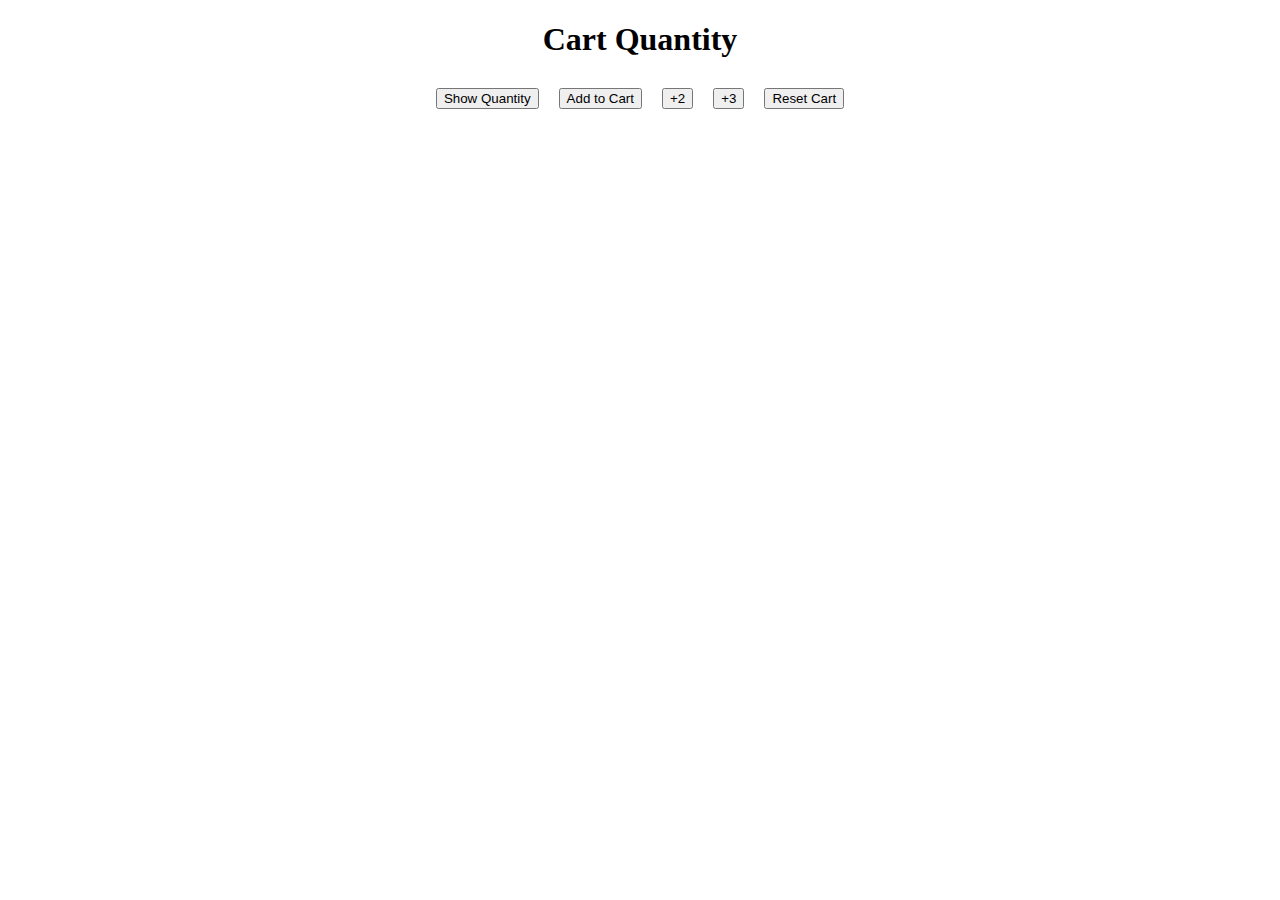
<file: Basic Shopping Cart/index.html>
<!DOCTYPE html>
<html lang="en">
<head>
    <meta charset="UTF-8">
    <meta name="viewport" content="width=device-width, initial-scale=1.0">
    <link rel="stylesheet" href="styles.css" />
    <title>Cart Quantity</title>
</head>
<body>
    <h1>Cart Quantity</h1>
    <button onclick="showQuantity()">Show Quantity</button>
    <button onclick="addToCart()">Add to Cart</button>
    <button onclick="addToCartByTwo()">+2</button>
    <button onclick="addToCartByThree()">+3</button>
    <button onclick="resetCart()">Reset Cart</button>
    <script src="index.js"></script>
</body>
</html>
</file>
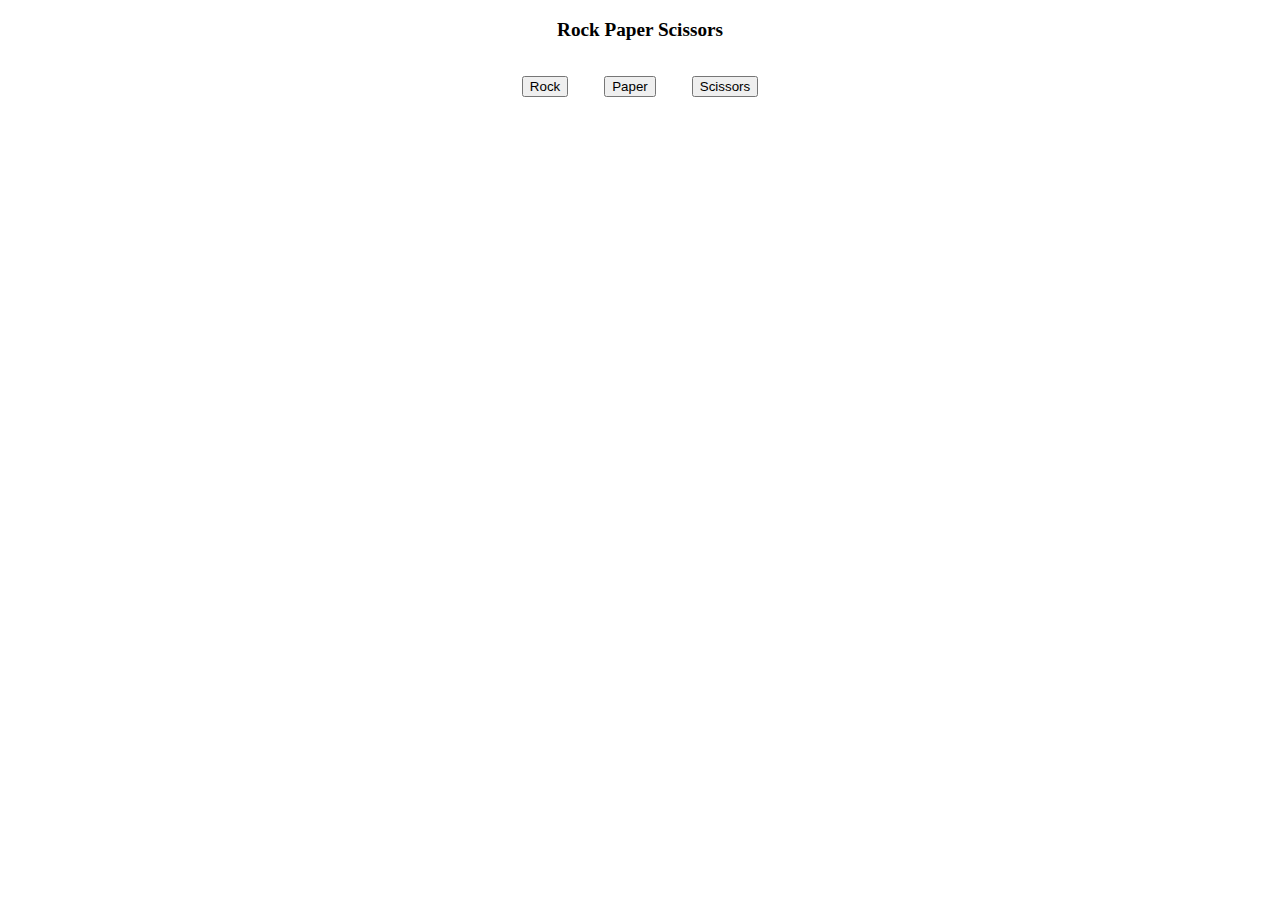
<file: Rock Paper Scissors/index.html>
<!DOCTYPE html>
<html lang="en">
<head>
    <meta charset="UTF-8">
    <meta name="viewport" content="width=device-width, initial-scale=1.0">
    <link rel="stylesheet" href="styles.css" />
    <title>Rock Paper Scissors</title>
</head>
<body>
    <p>Rock Paper Scissors</p>
    <button onclick="rock()">Rock</button>
    <button onclick="paper()">Paper</button>
    <button onclick="scissors()">Scissors</button>

    <script src="index.js"></script>
</body>
</html>
</file>
<file: Basic Shopping Cart/styles.css>
body {
    text-align: center;
}

button {
    margin: 0.5rem;
}
</file>
<file: Rock Paper Scissors/styles.css>
body {
    text-align: center;
}

p{
    font-size: larger;
    font-weight: bold;
}

button {
    margin: 1rem;
}
</file>
